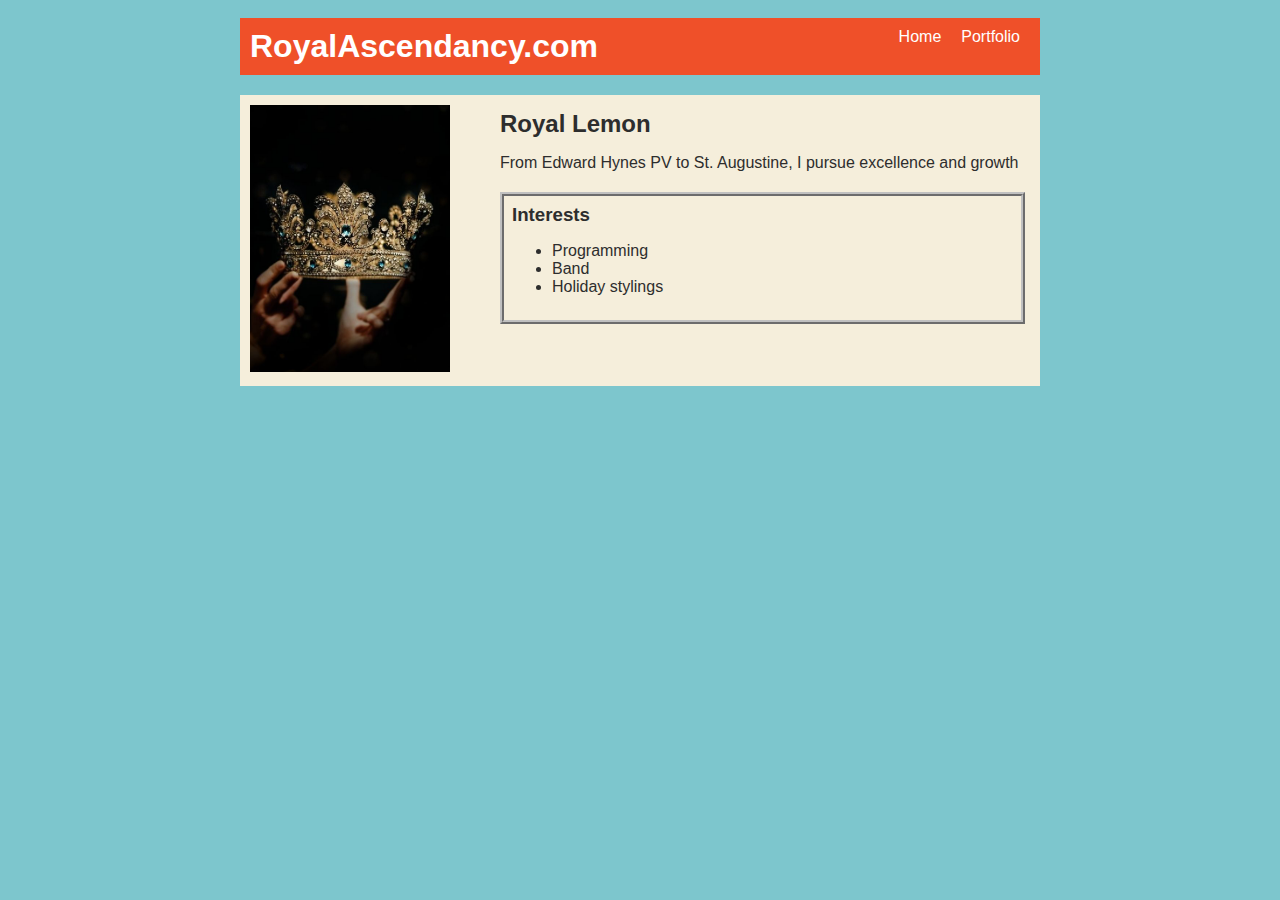
<file: index.html>
<!DOCTYPE html>
<html>
  <head>
    <meta charset="UTF-8" />
    <meta name="viewport" content="width=device-width, initial-scale=1.0" />
    <title>RoyalAscendancy.com</title>
    <link rel="stylesheet" href="style.css" />
  </head>
  <body>
    <!-- All content goes here -->
    <div id="all-contents">
      <nav>
        <h1>RoyalAscendancy.com</h1>
        <ul id="nav-ul">
          <li class="nav-li">
            <a href="index.html">Home</a>
          </li>
          <li class="nav-li">
            <a href="portfolio.html">Portfolio</a>
          </li>
        </ul>
      </nav>

      <main>
        <div class="sidebar">
          <img class="sidebar-img" src="./crown.png" alt="Crown Image" />
        </div>
        <div class="content">
          <h2>Royal Lemon</h2>
          <p>
            From Edward Hynes PV to St. Augustine, I pursue excellence and
            growth
          </p>

          <div id="interests">
            <h3>Interests</h3>
            <ul>
              <li>Programming</li>
              <li>Band</li>
              <li>Holiday stylings</li>
            </ul>
          </div>
        </div>
      </main>
    </div>
  </body>
</html>
</file>
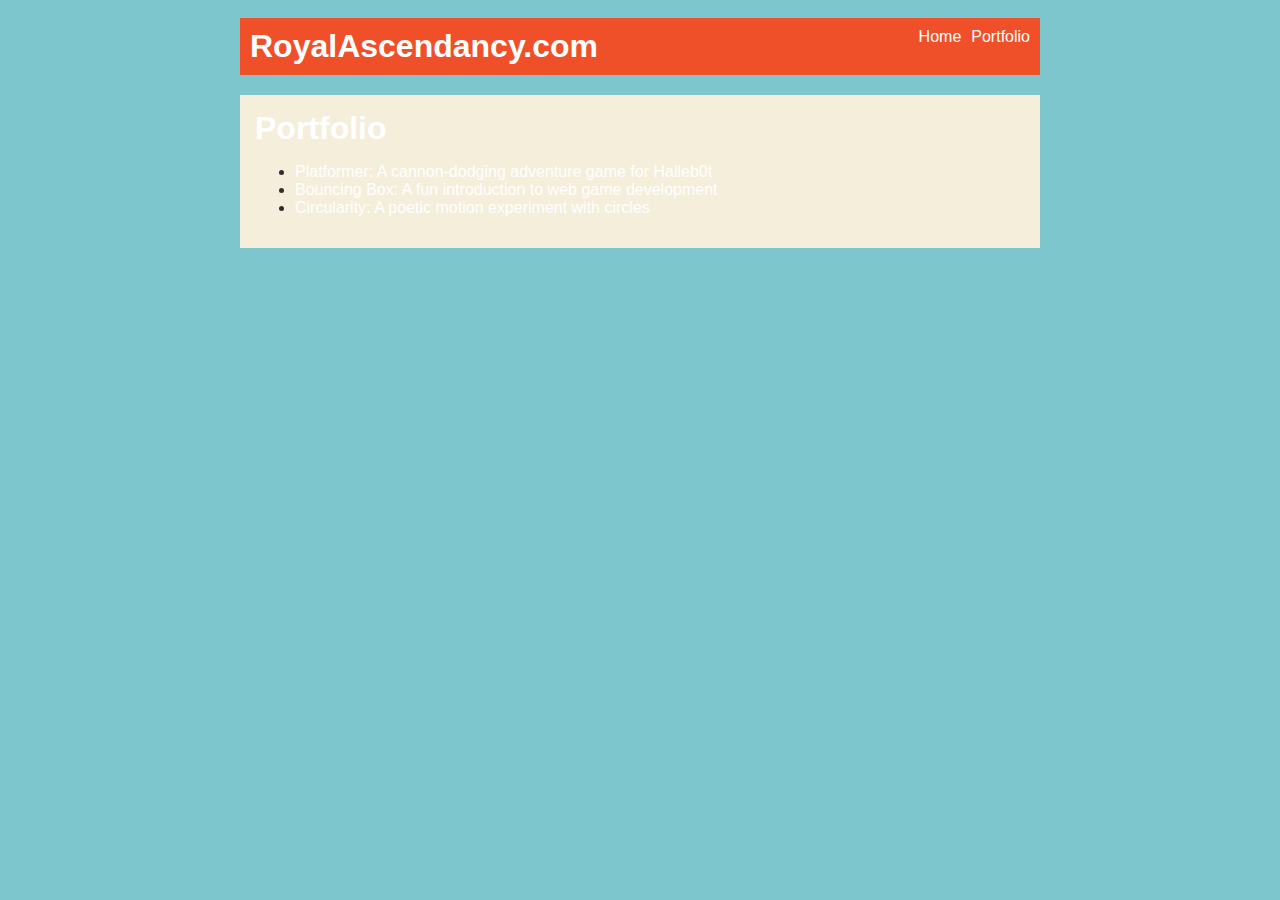
<file: portfolio.html>
<!DOCTYPE html>
<head>
   <title> RoyalAscendancy.com</title>
   <link rel="stylesheet" href="style.css" />
</head>

<body>
  <!-- All content goes here -->
   <div id="all-contents">
     <nav>
       <h1>RoyalAscendancy.com</h1>
       <ul id= "nav-ul"> 
         <li class="nav-li">
      
           <li class="nav-li">
        <a href="index.html">Home</a>
      </li>
            <a href="portfolio.html"> Portfolio</a>
         </li>
        </ul>
      </nav>
      <main>
        <div class="content">
          <h1> Portfolio</h1>
          <ul id="portfolio"> <li>
  <a href="fsd-projects/platformer/">Platformer: A cannon-dodging adventure game for Halleb0t</a>
          </li>
<li>
  <a href="fsd-projects/bouncing-box/">Bouncing Box: A fun introduction to web game development</a>
</li>
<li>
  <a href="fsd-projects/circularity/">Circularity: A poetic motion experiment with circles</a>
</li>

            
          </ul>
        </div>
      </main>
    </div>


      
      
</body>
</html>
</file>
<file: style.css>
body {
    background: rgb(125, 198, 205);
    color: rgb(45, 45, 45);
    padding: 10px;
    font-family: Arial, sans-serif;
}

#all-contents {
    max-width: 800px;
    margin: auto;
}

/* navigation menu */
nav {
    background: rgb(239, 80, 41);
    margin: 0 auto;
    display: flex;
    padding: 10px;
}

h1 {
    display: flex;
    align-items: center;
    color: white;
    flex: 1;
    margin: 0;
}

#nav-ul {
    list-style-type: none;
    margin: 0;
    padding: 0;
    display: flex;
}

.nav-li {
    display: inline-block;
    padding: 0 10px;
}

a {
    text-decoration: none;
    color: #fff;
}

/* main container area beneath menu */
main {
    background: rgb(245, 238, 219);
    display: flex;
    margin-top: 20px;
}

.sidebar {
    margin-right: 25px;
    padding: 10px;
}

.sidebar-img {
    width: 200px;
}

.content {
    flex: 1;
    padding: 15px;
}

/* interests section styles */
#interests {
    border: 4px silver ridge;
    padding: 8px;
    margin-top: 20px;
}

h2, h3 {
    margin: 0px;
}
</file>
